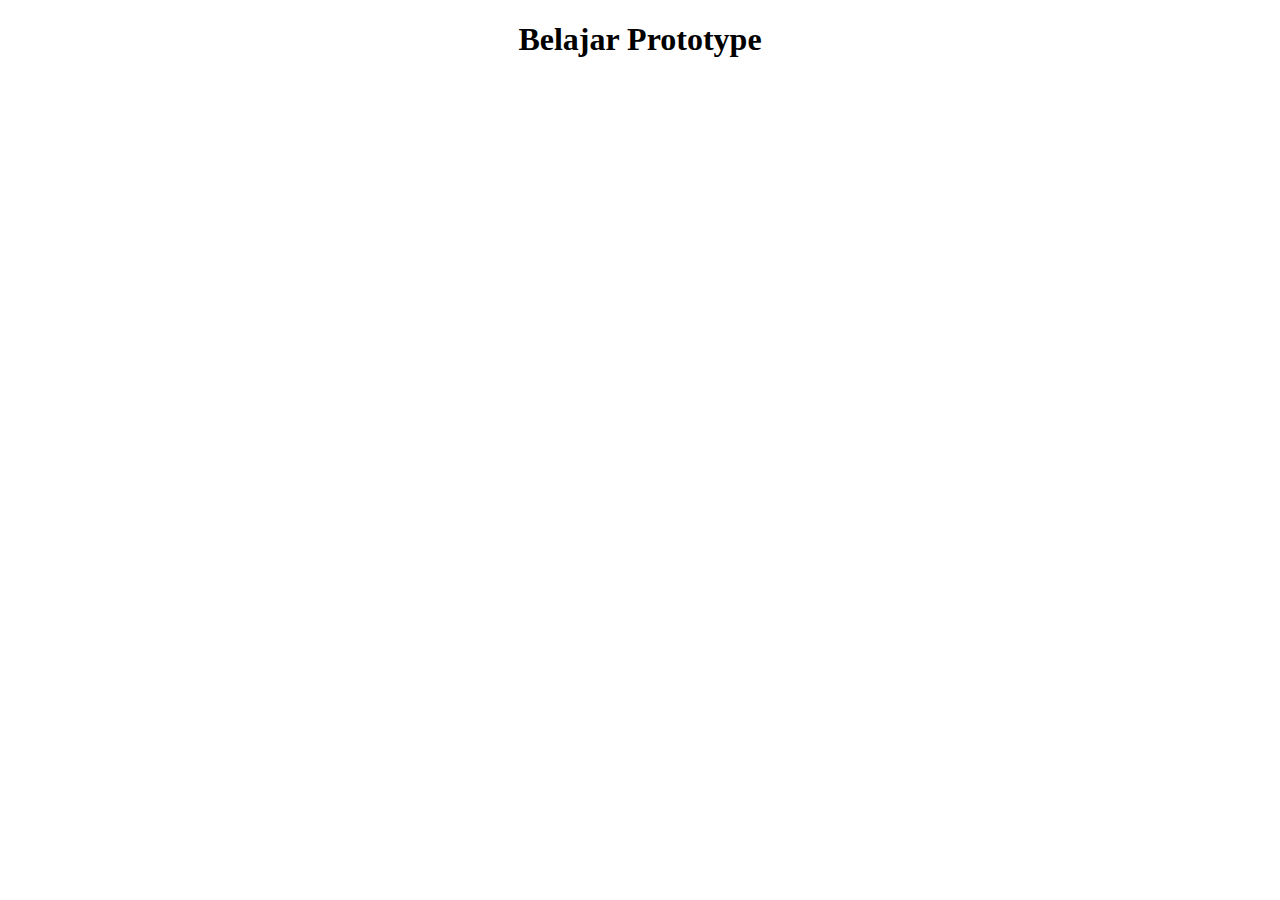
<file: JavascriptLanjutan-ES6/1.Prototype/index.html>
<!DOCTYPE html>
<html lang="en">
  <head>
    <meta charset="UTF-8" />
    <meta name="viewport" content="width=device-width, initial-scale=1.0" />
    <title>Prototype</title>
  </head>
  <body>
    <h1 style="text-align: center">Belajar Prototype</h1>

    <script src="script.js"></script>
  </body>
</html>
</file>
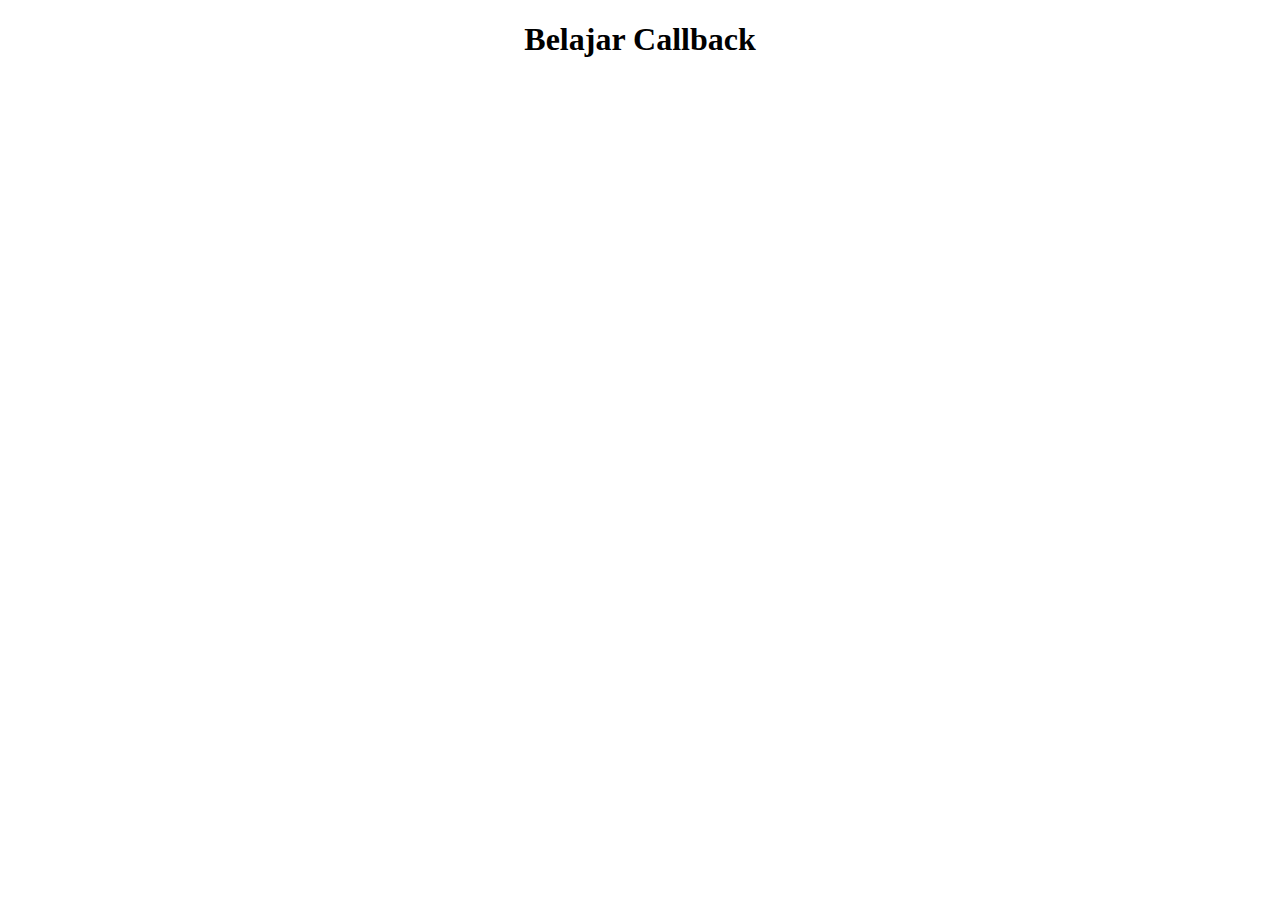
<file: JavascriptLanjutan-ES6/10.Callback/index.html>
<!DOCTYPE html>
<html lang="en">
  <head>
    <meta charset="UTF-8" />
    <meta name="viewport" content="width=device-width, initial-scale=1.0" />
    <title>Callback</title>
  </head>
  <body>
    <h1 style="text-align: center">Belajar Callback</h1>

    <script src="https://code.jquery.com/jquery-3.6.0.min.js" integrity="sha256-/xUj+3OJU5yExlq6GSYGSHk7tPXikynS7ogEvDej/m4=" crossorigin="anonymous"></script>
    <script src="script.js"></script>
  </body>
</html>
</file>
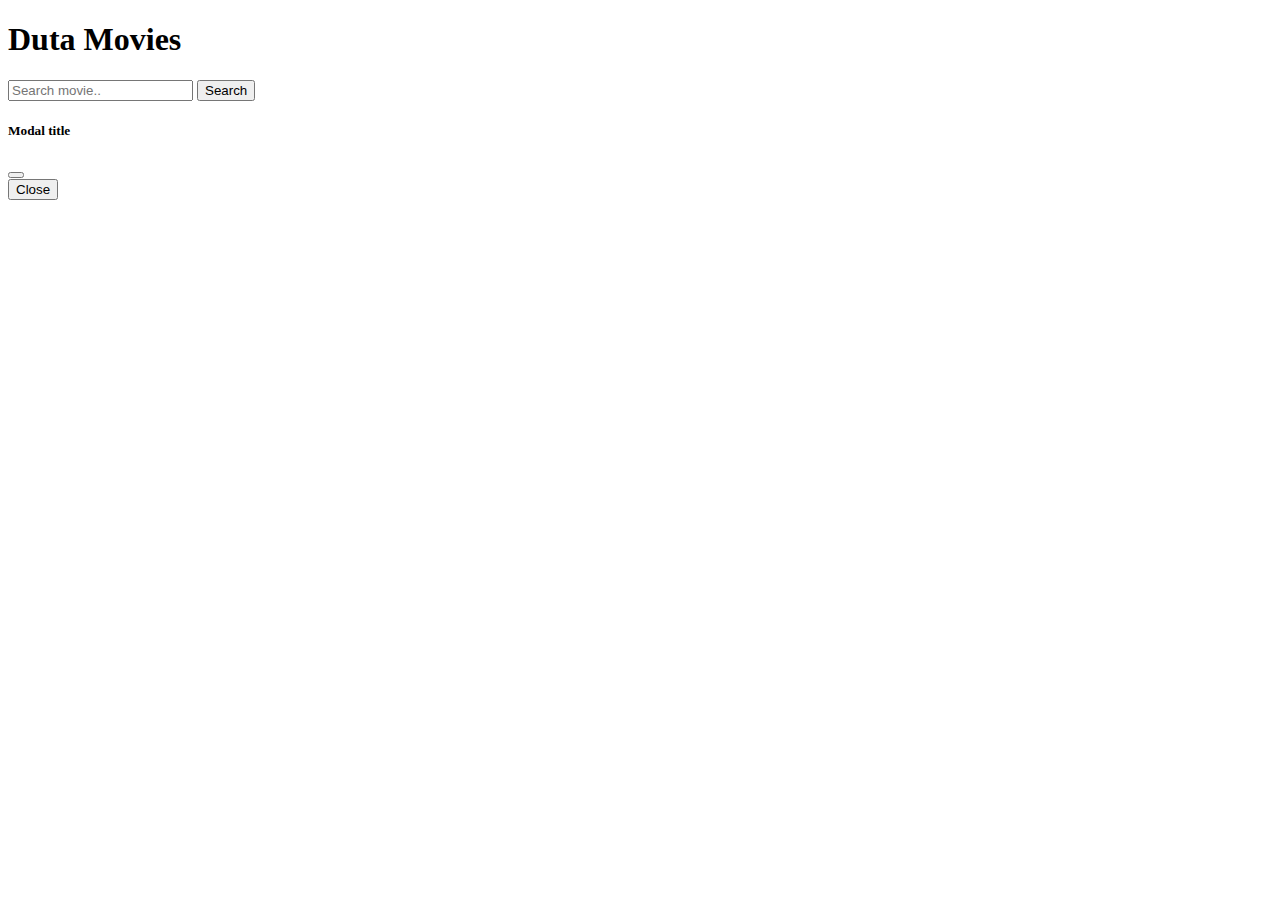
<file: JavascriptLanjutan-ES6/12.Fetch/index.html>
<!DOCTYPE html>
<html lang="en">
  <head>
    <!-- Required meta tags -->
    <meta charset="utf-8" />
    <meta name="viewport" content="width=device-width, initial-scale=1" />

    <!-- Bootstrap CSS -->
    <link href="https://cdn.jsdelivr.net/npm/bootstrap@5.0.2/dist/css/bootstrap.min.css" rel="stylesheet" integrity="sha384-EVSTQN3/azprG1Anm3QDgpJLIm9Nao0Yz1ztcQTwFspd3yD65VohhpuuCOmLASjC" crossorigin="anonymous" />

    <title>Duta Movies</title>
  </head>
  <body>
    <div class="container mt-5">
      <div class="row">
        <div class="col">
          <h1>Duta Movies</h1>
        </div>
      </div>

      <div class="row">
        <div class="col-md-8">
          <div class="input-group mb-3">
            <input type="text" class="form-control input-keyword" placeholder="Search movie.." aria-label="Recipient's username" aria-describedby="button-addon2" />
            <button class="btn btn-primary search-button" type="button" id="button-addon2">Search</button>
          </div>
        </div>
      </div>

      <div class="row movie-container"></div>
    </div>

    <!-- Awal Modal -->

    <!-- Modal -->
    <div class="modal fade" id="movieDetailModal" tabindex="-1" aria-labelledby="movieDetailModalLabel" aria-hidden="true">
      <div class="modal-dialog modal-dialog-centered modal-lg">
        <div class="modal-content">
          <div class="modal-header">
            <h5 class="modal-title" id="movieDetailModalLabel">Modal title</h5>
            <button type="button" class="btn-close" data-bs-dismiss="modal" aria-label="Close"></button>
          </div>
          <div class="modal-body"></div>
          <div class="modal-footer">
            <button type="button" class="btn btn-secondary" data-bs-dismiss="modal">Close</button>
          </div>
        </div>
      </div>
    </div>
    <!-- Akhir Modal -->

    <!-- Optional JavaScript; choose one of the two! -->

    <!-- Jquery cdn -->
    <script src="https://code.jquery.com/jquery-3.6.0.min.js" integrity="sha256-/xUj+3OJU5yExlq6GSYGSHk7tPXikynS7ogEvDej/m4=" crossorigin="anonymous"></script>
    <!-- Option 1: Bootstrap Bundle with Popper -->
    <script src="https://cdn.jsdelivr.net/npm/bootstrap@5.0.2/dist/js/bootstrap.bundle.min.js" integrity="sha384-MrcW6ZMFYlzcLA8Nl+NtUVF0sA7MsXsP1UyJoMp4YLEuNSfAP+JcXn/tWtIaxVXM" crossorigin="anonymous"></script>

    <!-- Option 2: Separate Popper and Bootstrap JS -->
    <!--
    <script src="https://cdn.jsdelivr.net/npm/@popperjs/core@2.9.2/dist/umd/popper.min.js" integrity="sha384-IQsoLXl5PILFhosVNubq5LC7Qb9DXgDA9i+tQ8Zj3iwWAwPtgFTxbJ8NT4GN1R8p" crossorigin="anonymous"></script>
    <script src="https://cdn.jsdelivr.net/npm/bootstrap@5.0.2/dist/js/bootstrap.min.js" integrity="sha384-cVKIPhGWiC2Al4u+LWgxfKTRIcfu0JTxR+EQDz/bgldoEyl4H0zUF0QKbrJ0EcQF" crossorigin="anonymous"></script>
    -->

    <!-- My Script -->
    <script src="script.js"></script>
  </body>
</html>
</file>
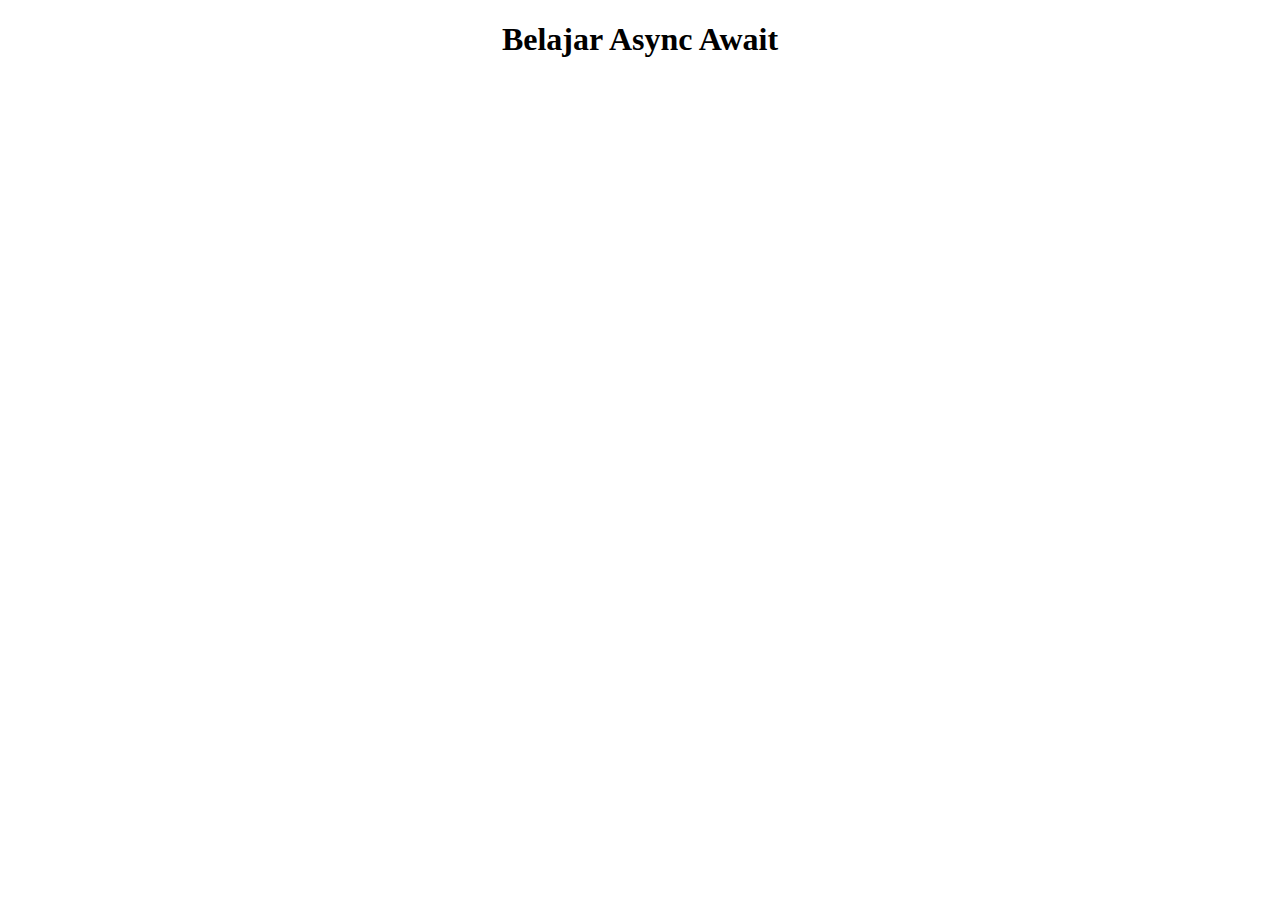
<file: JavascriptLanjutan-ES6/14.AsyncAwait/index.html>
<!DOCTYPE html>
<html lang="en">
  <head>
    <meta charset="UTF-8" />
    <meta name="viewport" content="width=device-width, initial-scale=1.0" />
    <title>Async Await</title>
  </head>
  <body>
    <h1 style="text-align: center">Belajar Async Await</h1>

    <script src="script.js"></script>
  </body>
</html>
</file>
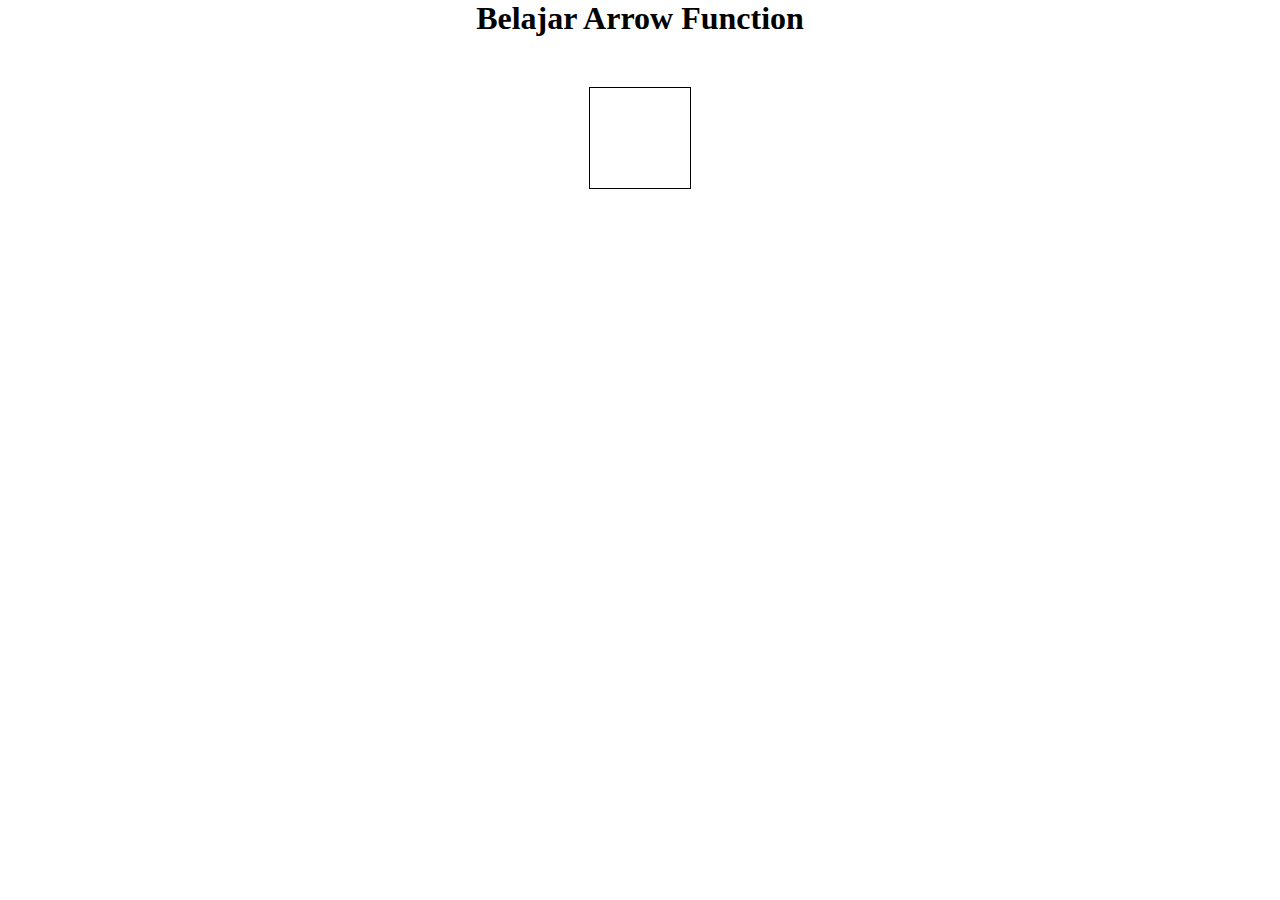
<file: JavascriptLanjutan-ES6/3.ArrowFunction/index.html>
<!DOCTYPE html>
<html lang="en">
  <head>
    <meta charset="UTF-8" />
    <meta name="viewport" content="width=device-width, initial-scale=1.0" />
    <title>Arrow Function</title>
    <link rel="stylesheet" href="style.css" />
  </head>
  <body>
    <h1 style="text-align: center">Belajar Arrow Function</h1>

    <!-- latian 2 -->
    <div class="box"></div>

    <script src="script.js"></script>
  </body>
</html>
</file>
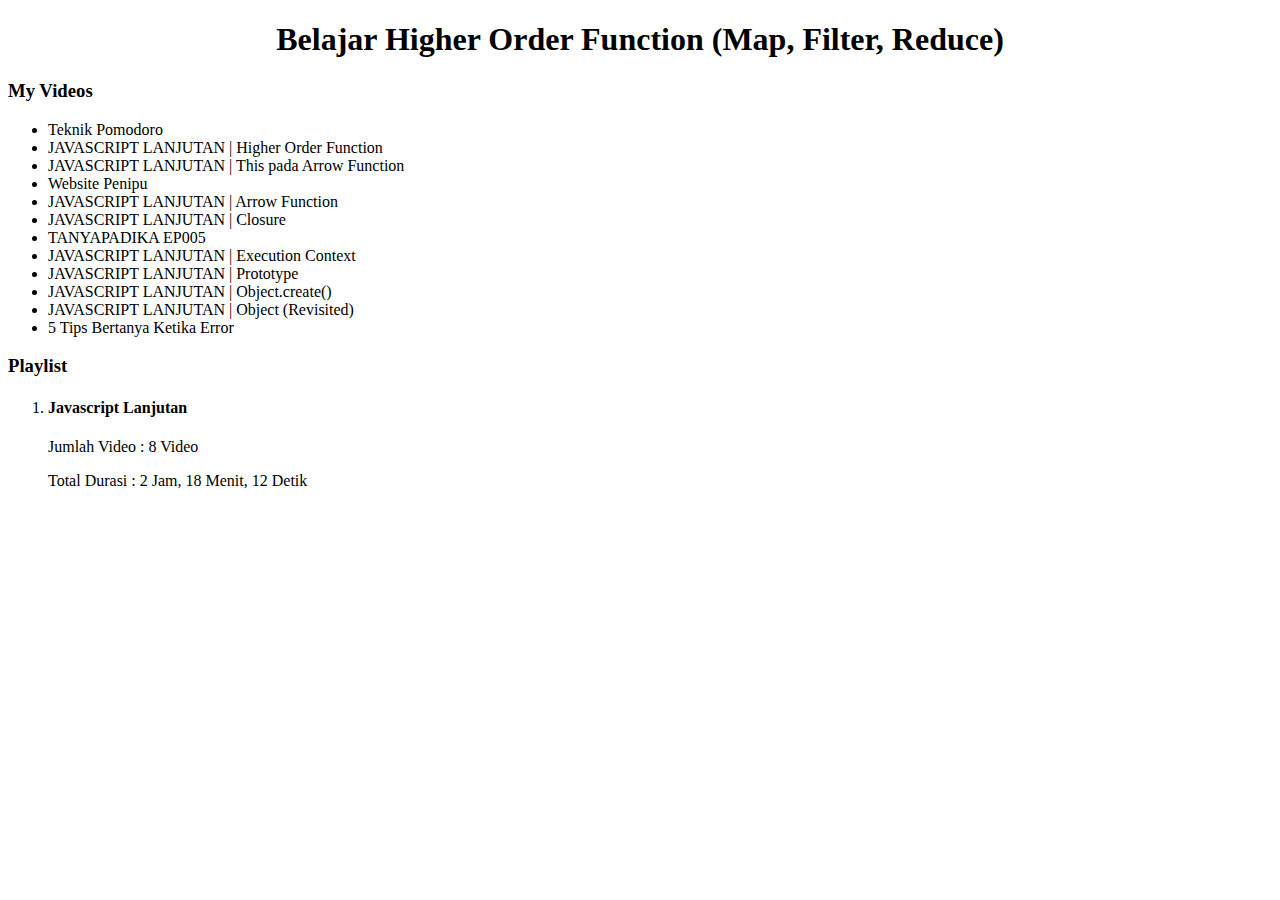
<file: JavascriptLanjutan-ES6/4.HigherOrderFunction/index.html>
<!DOCTYPE html>
<html lang="en">
  <head>
    <meta charset="UTF-8" />
    <meta name="viewport" content="width=device-width, initial-scale=1.0" />
    <title>Higher Order Function</title>
  </head>
  <body>
    <h1 style="text-align: center">Belajar Higher Order Function (Map, Filter, Reduce)</h1>

    <h3>My Videos</h3>
    <ul>
      <li data-duration="15:27">Teknik Pomodoro</li>
      <li data-duration="11:18">JAVASCRIPT LANJUTAN | Higher Order Function</li>
      <li data-duration="21:40">JAVASCRIPT LANJUTAN | This pada Arrow Function</li>
      <li data-duration="19:38">Website Penipu</li>
      <li data-duration="12:10">JAVASCRIPT LANJUTAN | Arrow Function</li>
      <li data-duration="20:43">JAVASCRIPT LANJUTAN | Closure</li>
      <li data-duration="14:30">TANYAPADIKA EP005</li>
      <li data-duration="26:38">JAVASCRIPT LANJUTAN | Execution Context</li>
      <li data-duration="17:33">JAVASCRIPT LANJUTAN | Prototype</li>
      <li data-duration="10:39">JAVASCRIPT LANJUTAN | Object.create()</li>
      <li data-duration="17:31">JAVASCRIPT LANJUTAN | Object (Revisited)</li>
      <li data-duration="14:25">5 Tips Bertanya Ketika Error</li>
    </ul>

    <h3>Playlist</h3>
    <ol>
      <li>
        <h4>Javascript Lanjutan</h4>
        <p>Jumlah Video : <span class="jumlah-video"></span></p>
        <p>Total Durasi : <span class="total-durasi"></span></p>
      </li>
    </ol>

    <script src="script.js"></script>
  </body>
</html>
</file>
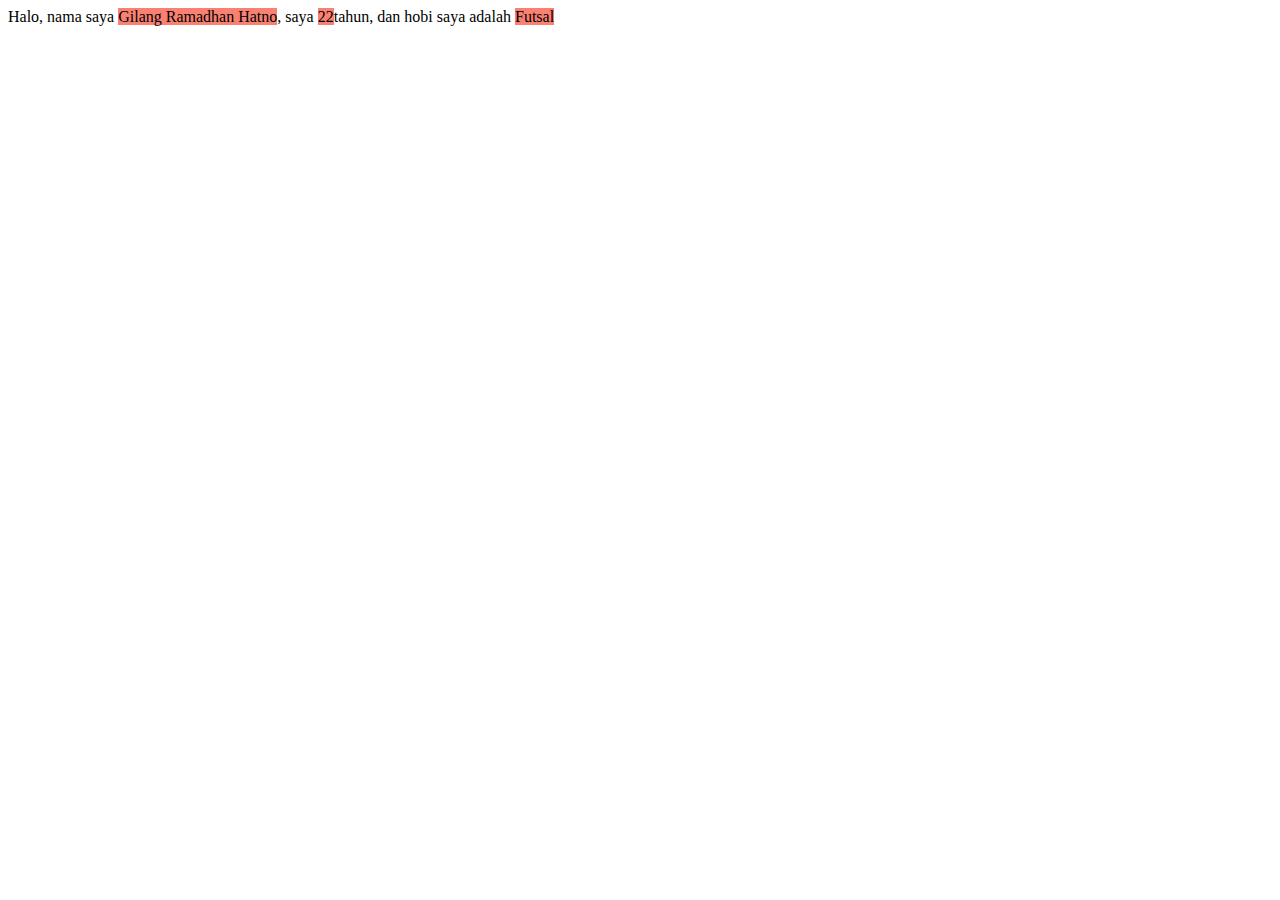
<file: JavascriptLanjutan-ES6/5.TemplateLiterals/index.html>
<!DOCTYPE html>
<html lang="en">
  <head>
    <meta charset="UTF-8" />
    <meta name="viewport" content="width=device-width, initial-scale=1.0" />
    <title>Template Literals</title>
    <style>
      .hl {
        background-color: salmon;
      }
    </style>
  </head>
  <body>
    <h1 style="text-align: center">Belajar Template Literals</h1>

    <script src="script.js"></script>
  </body>
</html>
</file>
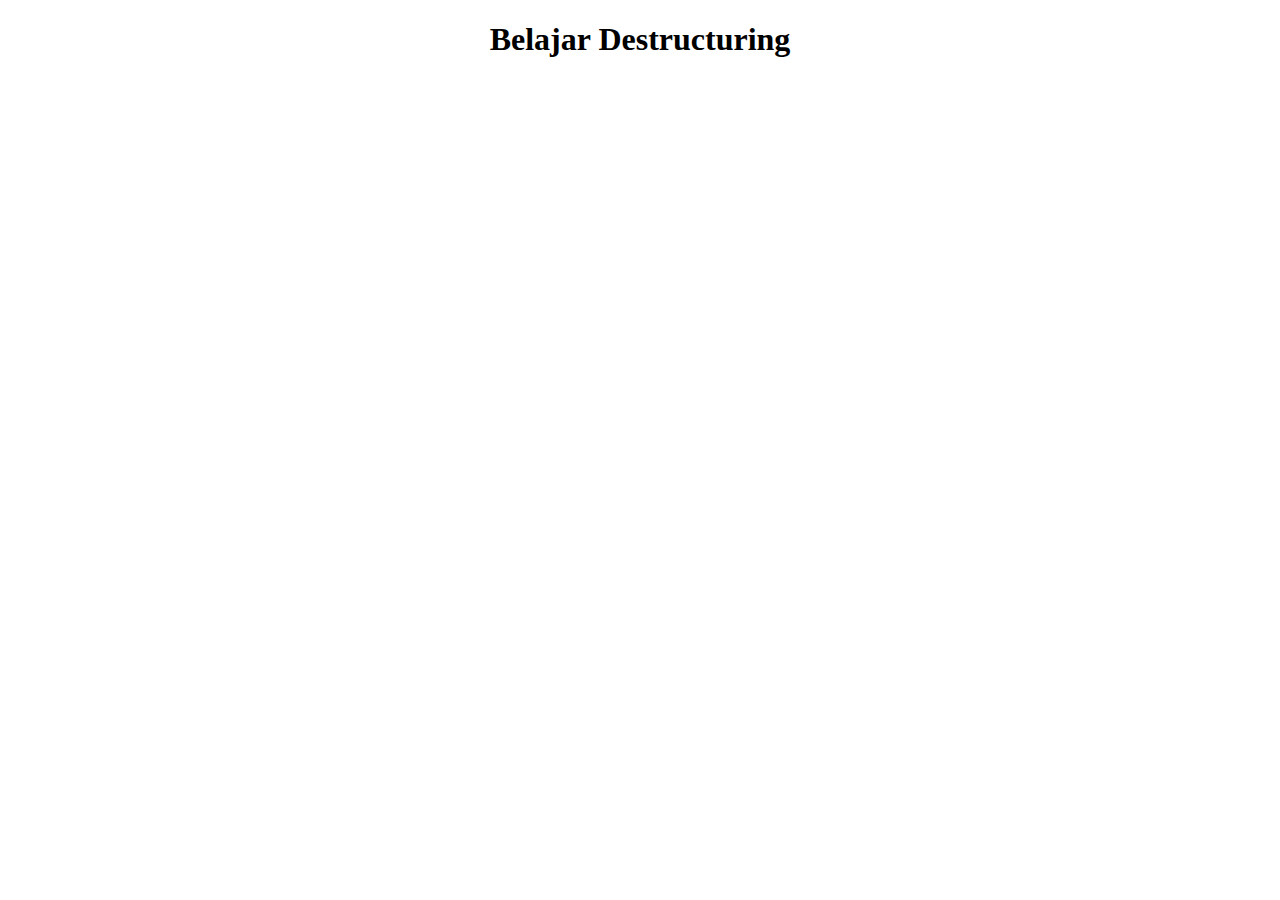
<file: JavascriptLanjutan-ES6/6.Destructuring/index.html>
<!DOCTYPE html>
<html lang="en">
  <head>
    <meta charset="UTF-8" />
    <meta name="viewport" content="width=device-width, initial-scale=1.0" />
    <title>Destructuring</title>
  </head>
  <body>
    <h1 style="text-align: center">Belajar Destructuring</h1>

    <script src="script.js"></script>
  </body>
</html>
</file>
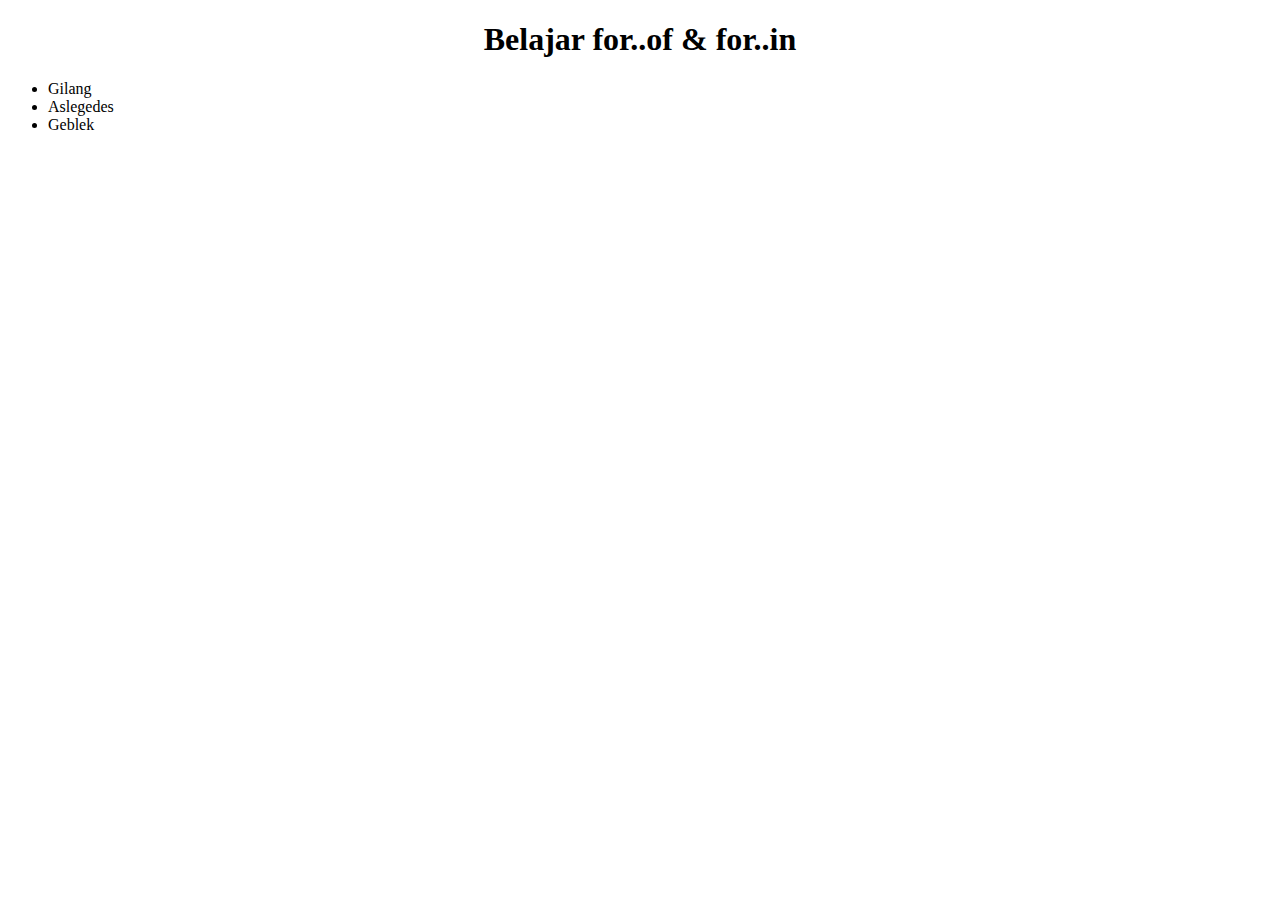
<file: JavascriptLanjutan-ES6/6.For..of&For..in/index.html>
<!DOCTYPE html>
<html lang="en">
  <head>
    <meta charset="UTF-8" />
    <meta name="viewport" content="width=device-width, initial-scale=1.0" />
    <title>for..of & for..in</title>
  </head>
  <body>
    <h1 style="text-align: center">Belajar for..of & for..in</h1>

    <ul>
      <li class="nama">Gilang</li>
      <li class="nama">Aslegedes</li>
      <li class="nama">Geblek</li>
    </ul>

    <script src="script.js"></script>
  </body>
</html>
</file>
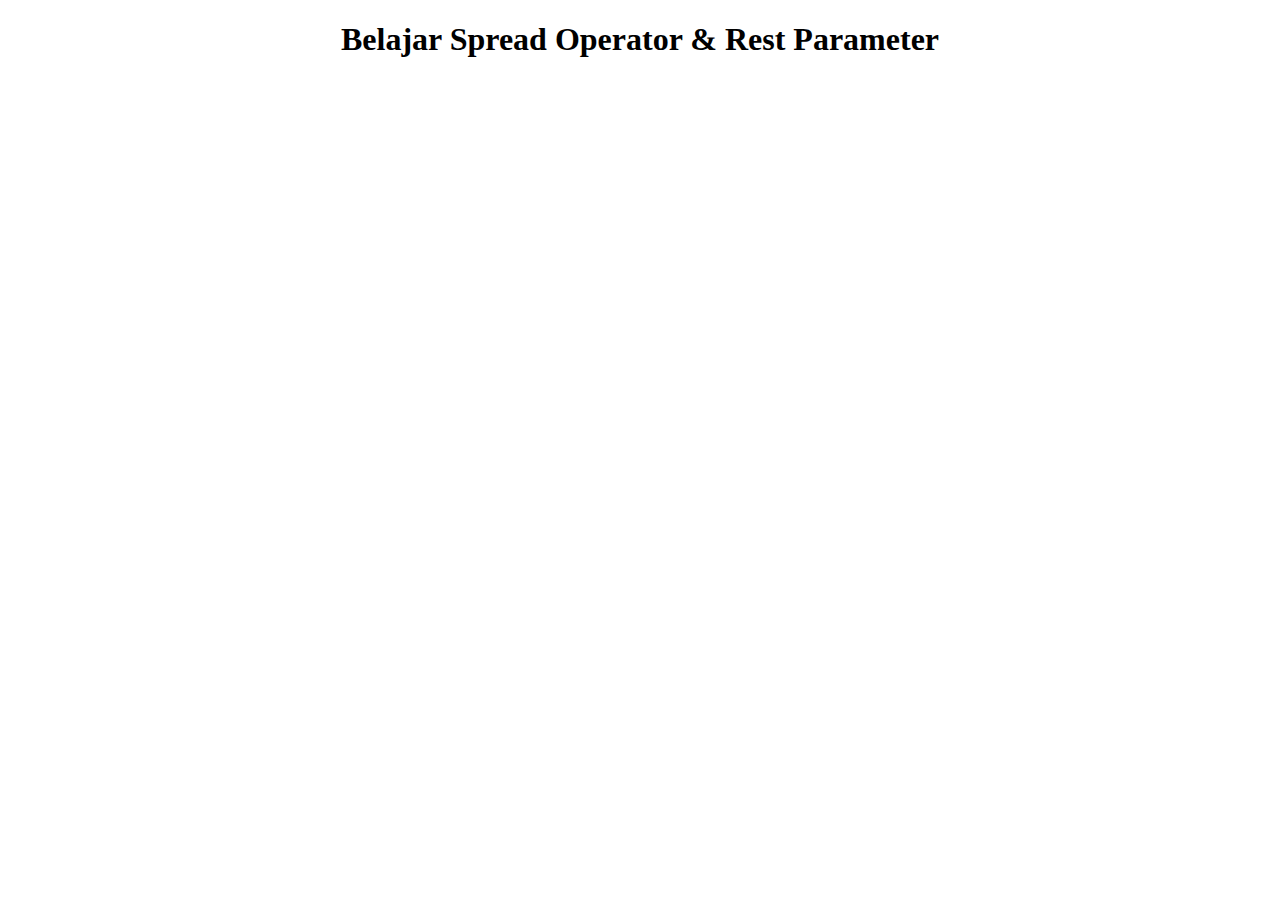
<file: JavascriptLanjutan-ES6/8.SpreadOperator&RestParameter/index.html>
<!DOCTYPE html>
<html lang="en">
  <head>
    <meta charset="UTF-8" />
    <meta name="viewport" content="width=device-width, initial-scale=1.0" />
    <title>Spread Operator & Rest Parameter</title>
    <!-- Spread Operator -->
    <!-- <style>
      body {
        background-color: salmon;
        text-align: center;
      }
      .nama {
        font-family: Arial, Helvetica, sans-serif;
        font-size: 80px;
        color: white;
        cursor: pointer;
      }

      .nama span {
        display: inline-block;
        transition: 0.3s;
      }

      .nama span:hover {
        transform: scale(2) translateY(-20px);
      }
    </style> -->
  </head>
  <body>
    <h1 style="text-align: center">Belajar Spread Operator & Rest Parameter</h1>

    <!-- <ul>
      <li>Gilang</li>
      <li>Aslegedes</li>
      <li>Geblek</li>
    </ul>

    <h1 class="nama">Gilang</h1> -->

    <script src="script.js"></script>
  </body>
</html>
</file>
<file: JavascriptLanjutan-ES6/3.ArrowFunction/style.css>
/* latian 2 */
* {
  margin: 0;
  padding: 0;
}

.box {
  width: 100px;
  height: 100px;
  border: 1px solid black;
  margin: 50px auto;
  transition: 0.3s width, 0.3s height 0.3s, 0.3s margin-top 0.3s, 1s background-color;
}

.size {
  width: 150px;
  height: 150px;
  margin-top: 25px;
}

.caption {
  background-color: black;
}
</file>
